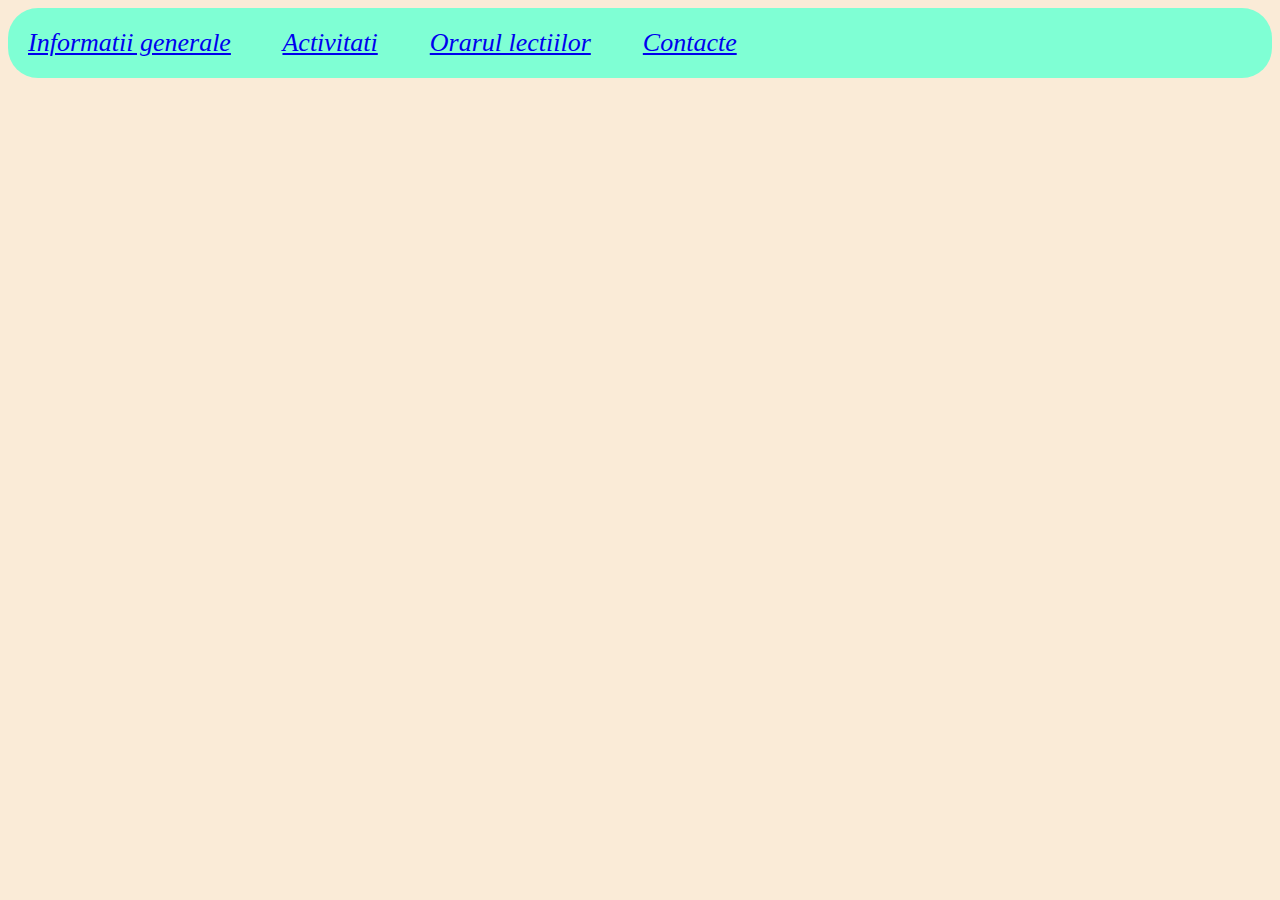
<file: proiect clasa 10/index.html>
<!DOCTYPE html>
<html lang="en">
<head>
    <meta charset="UTF-8">
    <meta http-equiv="X-UA-Compatible" content="IE=edge">
    <meta name="viewport" content="width=device-width, initial-scale=1.0">
    <title>Portofoliu</title>
    <link rel="stylesheet" href="style.css">
    <header class="meniu">
        <a href="index.html">Informatii generale</a>&nbsp &nbsp &nbsp &nbsp
        <a href="pages/pag1.html">Activitati</a>&nbsp &nbsp &nbsp &nbsp
        <a href="pages/pag2.html">Orarul lectiilor</a>&nbsp &nbsp &nbsp &nbsp
        <a href="pages/pag3.html">Contacte</a>
    </header>
</head>
<body>
    <iframe width="560" height="315" src="https://www.youtube.com/embed/UlMAIE8Rzrs" title="YouTube video player" frameborder="0" allow="accelerometer; autoplay; clipboard-write; encrypted-media; gyroscope; picture-in-picture" allowfullscreen></iframe>
</body>
</html>
</file>
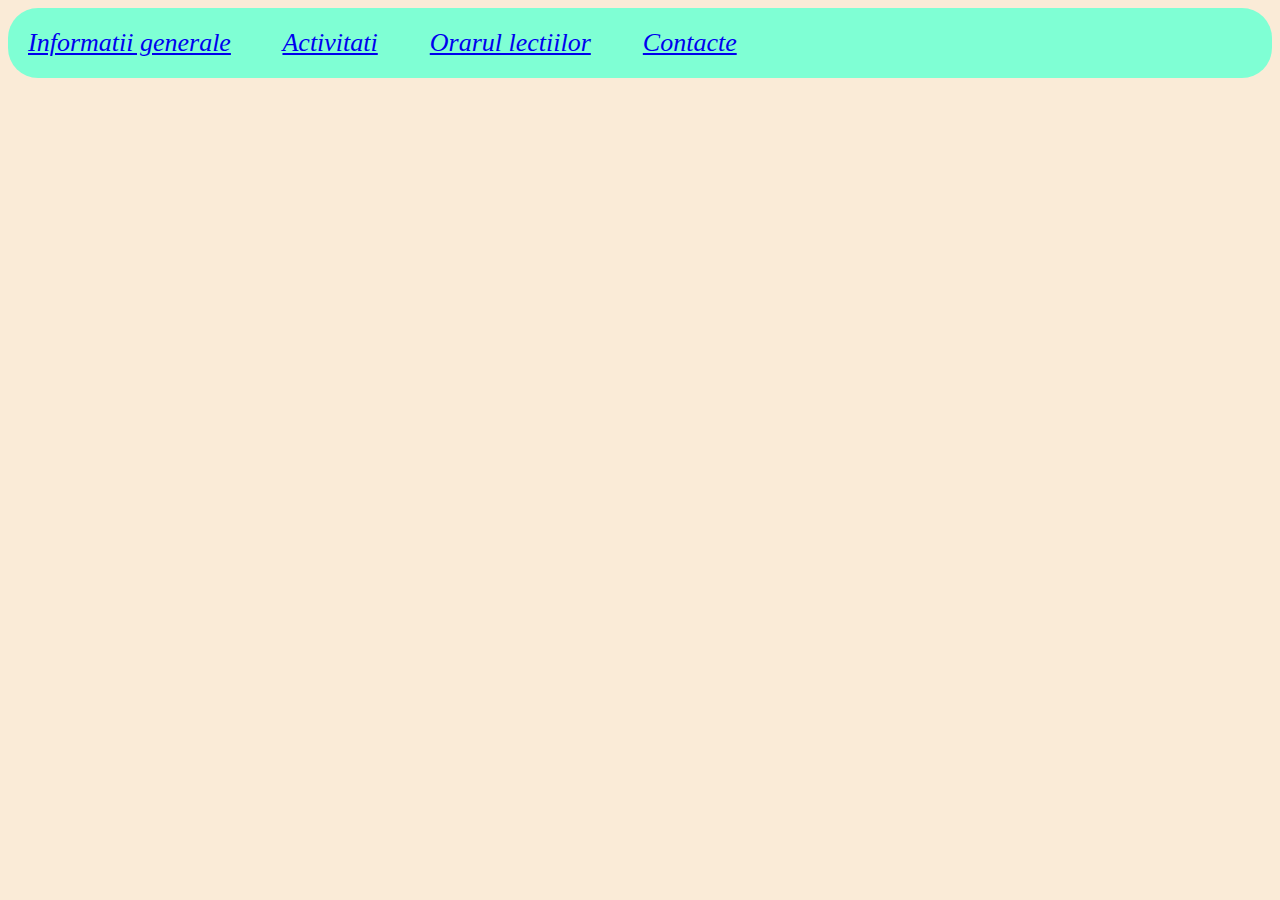
<file: proiect clasa 10/pages/pag2.html>
<!DOCTYPE html>
<html lang="en">
<head>
    <meta charset="UTF-8">
    <meta http-equiv="X-UA-Compatible" content="IE=edge">
    <meta name="viewport" content="width=device-width, initial-scale=1.0">
    <title>Orarul lectiilor</title>
    <link rel="stylesheet" href="../style.css">
    <header class="meniu">
        <a href="../index.html">Informatii generale</a>&nbsp &nbsp &nbsp &nbsp
        <a href="pag1.html">Activitati</a>&nbsp &nbsp &nbsp &nbsp
        <a href="pag2.html">Orarul lectiilor</a>&nbsp &nbsp &nbsp &nbsp
        <a href="pag3.html">Contacte</a>
    </header>
</head>
<body>
    <iframe src="https://www.google.com/maps/embed?pb=!1m18!1m12!1m3!1d2719.707096080583!2d28.78563601580602!3d47.026354135872545!2m3!1f0!2f0!3f0!3m2!1i1024!2i768!4f13.1!3m3!1m2!1s0x40c97de6ca1af291%3A0x2d81659a958cd6c8!2sLiceul%20Teoretic%20%E2%80%9EDante%20Alighieri%E2%80%9D!5e0!3m2!1sro!2s!4v1670247810223!5m2!1sro!2s" width="600" height="450" style="border:0;" allowfullscreen="" loading="lazy" referrerpolicy="no-referrer-when-downgrade"></iframe>
</body>
</html>
</file>
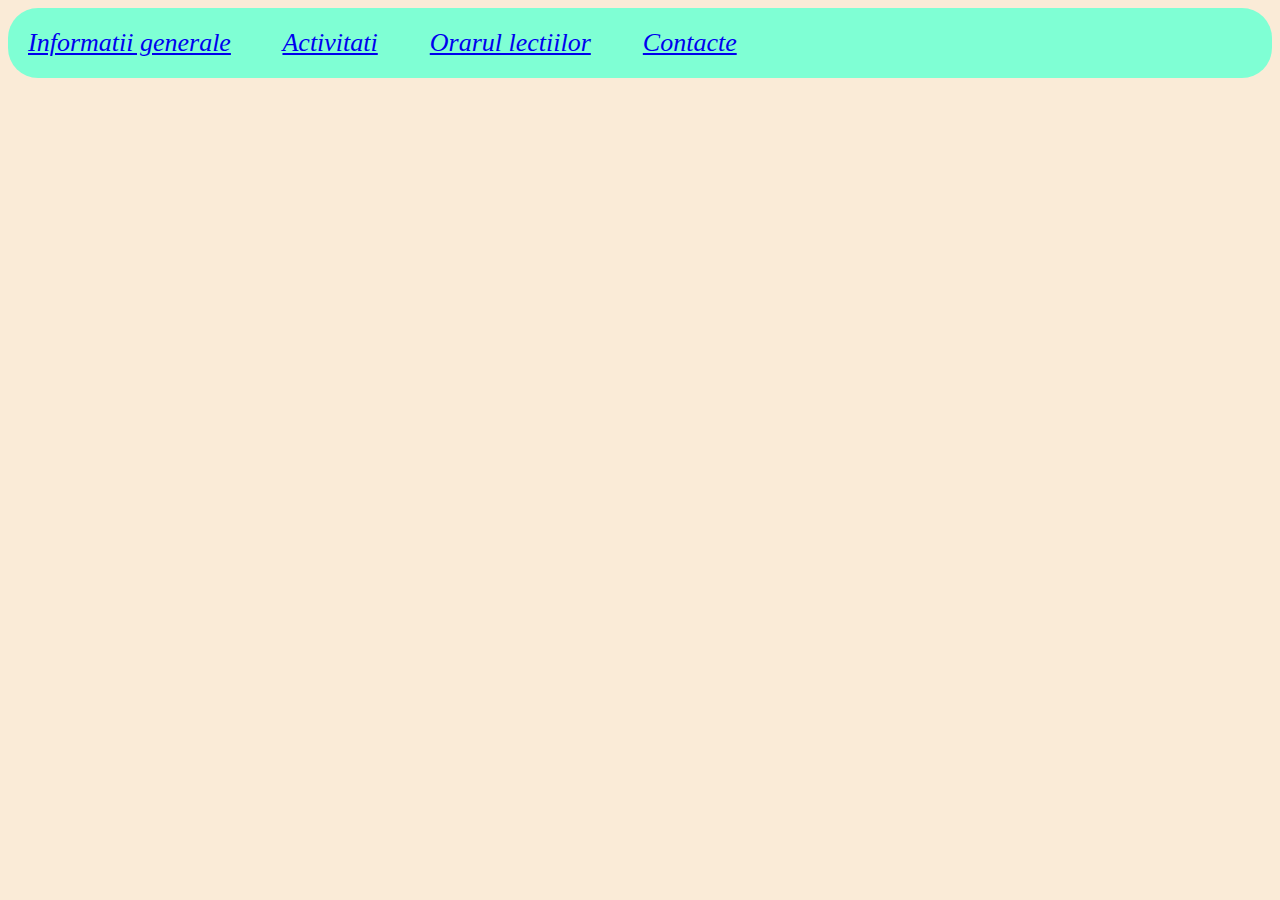
<file: proiect clasa 10/pages/pag3.html>
<!DOCTYPE html>
<html lang="en">
<head>
    <meta charset="UTF-8">
    <meta http-equiv="X-UA-Compatible" content="IE=edge">
    <meta name="viewport" content="width=device-width, initial-scale=1.0">
    <title>Contacte</title>
    <link rel="stylesheet" href="../style.css">
    <header class="meniu">
        <a href="../index.html">Informatii generale</a>&nbsp &nbsp &nbsp &nbsp
        <a href="pag1.html">Activitati</a>&nbsp &nbsp &nbsp &nbsp
        <a href="pag2.html">Orarul lectiilor</a>&nbsp &nbsp &nbsp &nbsp
        <a href="pag3.html">Contacte</a>
    </header>
</head>
<body>
    <iframe src="https://www.google.com/maps/embed?pb=!1m18!1m12!1m3!1d2719.2457965726453!2d28.773619815806367!3d47.03540743525285!2m3!1f0!2f0!3f0!3m2!1i1024!2i768!4f13.1!3m3!1m2!1s0x40c97df75f598a83%3A0x8146de32ba363429!2sStrada%20Alba%20Iulia%2C%20Chi%C8%99in%C4%83u%2C%20Moldova!5e0!3m2!1sro!2s!4v1669815468946!5m2!1sro!2s" width="600" height="450" style="border:0;" allowfullscreen="" loading="lazy" referrerpolicy="no-referrer-when-downgrade"></iframe>
</body>
</html>
</file>
<file: proiect clasa 10/style.css>
body {
    background-color: antiquewhite;
    font-family: Cambria, Cochin, Georgia, Times, 'Times New Roman', serif;
    font-size: 30px;
    font-style: italic;
}
.meniu {
    background-color: aquamarine;
    font-family: 'Times New Roman', Times, serif;
    font-size: 26px;
    padding: 20px;
    border-radius: 30px;
}
</file>
